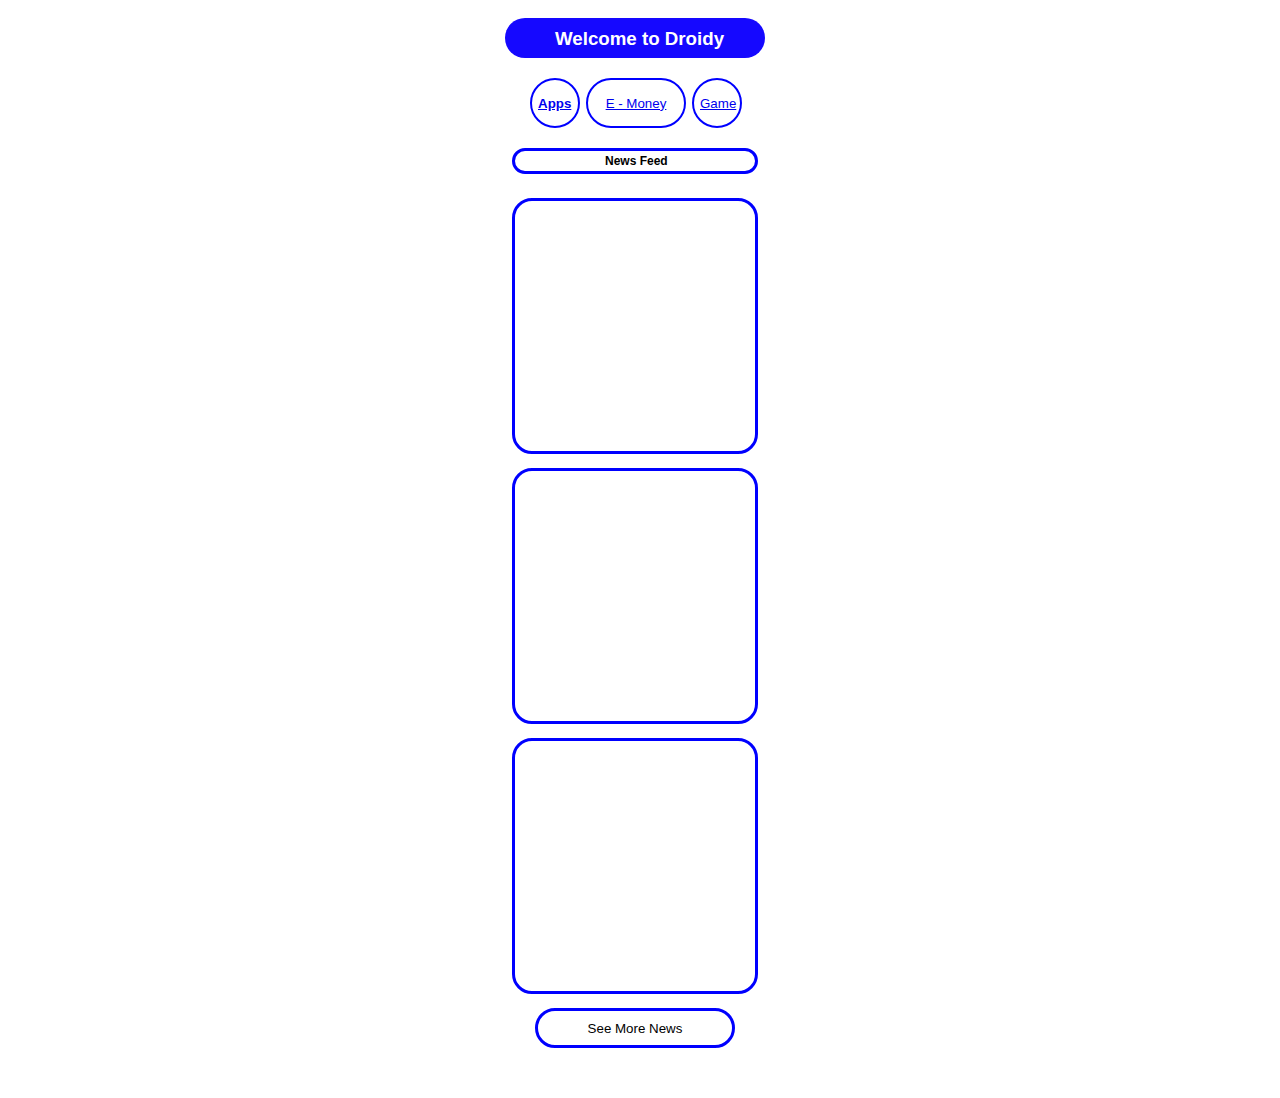
<file: index.html>
<!DOCTYPE html>
<html lang="en">
<head>
    <meta charset="UTF-8">
    <meta name="viewport" content="width=device-width, initial-scale=1.0">
    <title>Droidy</title>
    <link rel="stylesheet" href="style.css">
</head>
<body>
    <div class="page">
        <div class="banner"><h3 class="welcomeText">Welcome to Droidy</h3></div>
        <button class="btn1"><h4 class="text1"><a href="apps.html">Apps</a></h4></button>
        <button class="btn2"><a href="emoney.html">E - Money</a></button>
        <button class="btn3"><a href="game.html">Game</a></button>
        <div class="newsFeed"><h4 class="newsFeedText">News Feed</h4></div>
        <div class="newsFeedPost1"></div>
        <div class="newsFeedPost2"></div>
        <div class="newsFeedPost3"></div>
        <button class="seeMoreBtn">See More News</button>
    </div>



    <script type="application/javascript">
    var ad_idzone = "5251550",
    ad_popup_fallback = false,
    ad_popup_force = false,
    ad_chrome_enabled = true,
    ad_new_tab = false,
    ad_frequency_period = 60,
    ad_frequency_count = 1,
    ad_trigger_method = 3,
    ad_trigger_delay = 0; 
</script>
<script type="application/javascript" src="https://a.pemsrv.com/popunder1000.js"></script>


    
    
</body>
</html>
</file>
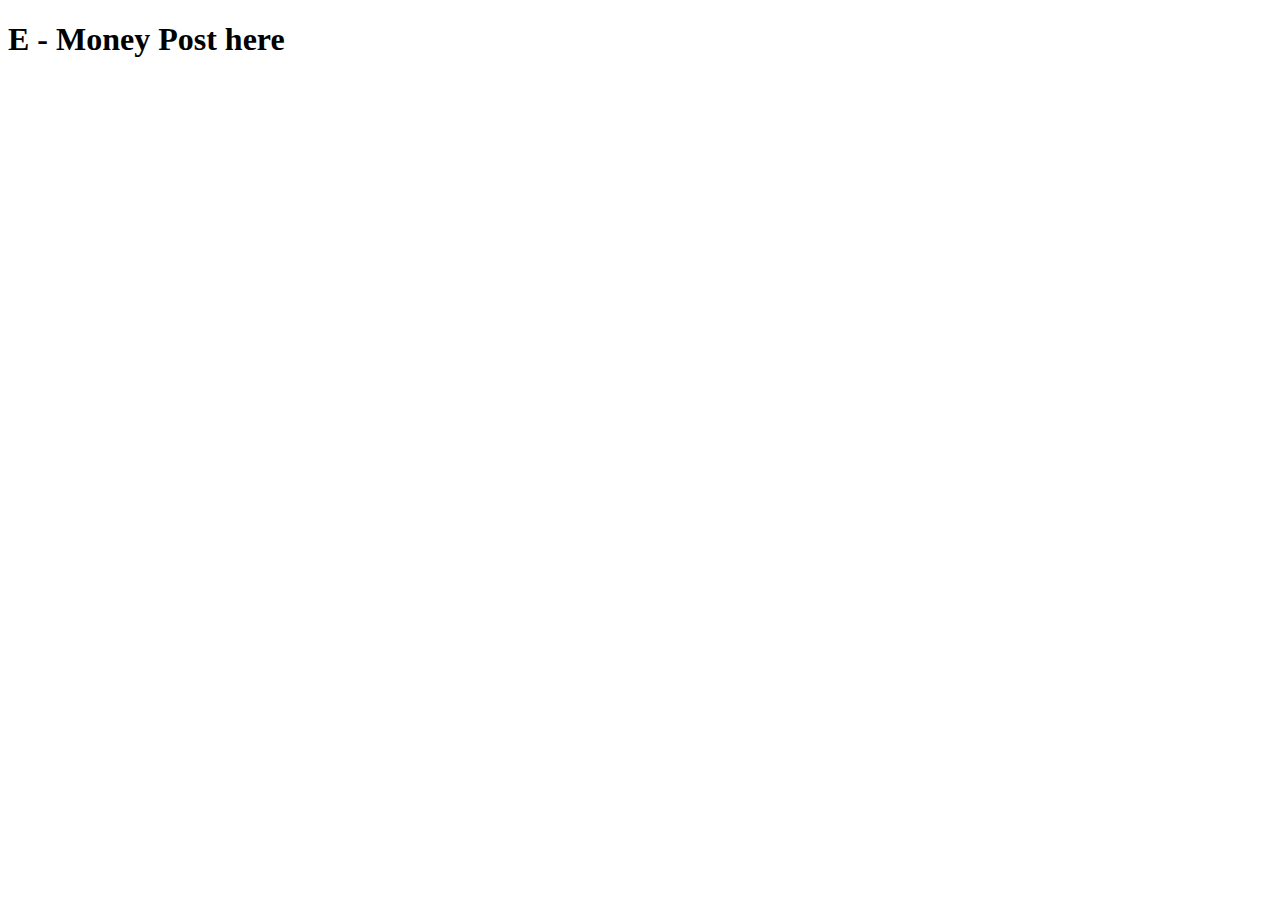
<file: emoney.html>
<!DOCTYPE html>
<html lang="en">
<head>
    <meta charset="UTF-8">
    <meta name="viewport" content="width=device-width, initial-scale=1.0">
    <title>E - Money</title>
</head>
<body>
    <h1>E - Money Post here</h1>
</body>
</html>
</file>
<file: style.css>
.page{
    width: 320px;
    height: 1700px;
    background-size: cover;
    background-position: center;
    background-repeat: repeat;
    position: absolute;
    margin-top: 240px;
    left: 50%;
    transform: translate(-50%, -50%);
}

.banner{
    width: 260px;
    height: 40px;
    background-color: rgb(21, 8, 255);
    position: absolute;
    margin-top: 620px;
    margin-left: 25px;
    border-radius: 30px;
    color: white;
}

.btn1{
    width: 50px;
    height: 50px;
    background-color: white;
    position: absolute;
    margin-top: 680px;
    margin-left: 50px;
    border-radius: 100px;
    border: 2px solid blue;
}

.btn2{
    width: 100px;
    height: 50px;
    background-color: white;
    position: absolute;
    margin-top: 680px;
    margin-left: 106px;
    border: 2px solid blue;
    border-radius: 30px;
}

.btn3{
    width: 50px;
    height: 50px;
    background-color: white;
    position: absolute;
    margin-top: 680px;
    margin-left: 212px;
    border-radius: 100px;
    border: 2px solid blue;
}

.newsFeed{
    width: 240px;
    height: 20px;
    background-color: white;
    position: absolute;
    margin-top: 750px;
    margin-left: 32px;
    border: 3px solid blue;
    border-radius: 30px;
}

.newsFeedPost1{
    width: 240px;
    height: 250px;
    background-color: white;
    position: absolute;
    margin-top: 800px;
    margin-left: 32px;
    border: 3px solid blue;
    border-radius: 20px;
}

.newsFeedPost2{
    width: 240px;
    height: 250px;
    background-color: white;
    position: absolute;
    margin-top: 1070px;
    margin-left: 32px;
    border: 3px solid blue;
    border-radius: 20px;
}

.newsFeedPost3{
    width: 240px;
    height: 250px;
    background-color: white;
    position: absolute;
    margin-top: 1340px;
    margin-left: 32px;
    border: 3px solid blue;
    border-radius: 20px;
}

.seeMoreBtn{
    width: 200px;
    height: 40px;
    background-color: white;
    position: absolute;
    margin-top: 1610px;
    margin-left: 55px;
    border: 3px solid blue;
    border-radius: 20px;
}

.box5{
    width: 100px;
    height: 100px;
    background-color: black;
    position: absolute;
    margin-top: 400px;
}

.welcomeText{
    position: absolute;
    margin-left: 50px;
    margin-top: 10px;
    font-family: 'Franklin Gothic Medium', 'Arial Narrow', Arial, sans-serif;
}

.text1{
    position: absolute;
    margin-top: -7px;
    margin-left: px;
    font-family: 'Franklin Gothic Medium', 'Arial Narrow', Arial, sans-serif;
}

.text2{
    position: absolute;
    margin-top: 20px;
    margin-left: 15px;
    font-family: 'Franklin Gothic Medium', 'Arial Narrow', Arial, sans-serif;
}

.text3{
    position: absolute;
    margin-top: 15px;
    margin-left: 1px;
    font-family: 'Franklin Gothic Medium', 'Arial Narrow', Arial, sans-serif;
}

.newsFeedText{
    position: absolute;
    margin-top:3px;
    margin-left: 90px;
    font-family: 'Franklin Gothic Medium', 'Arial Narrow', Arial, sans-serif;
    font-size: 12px;
}
</file>
